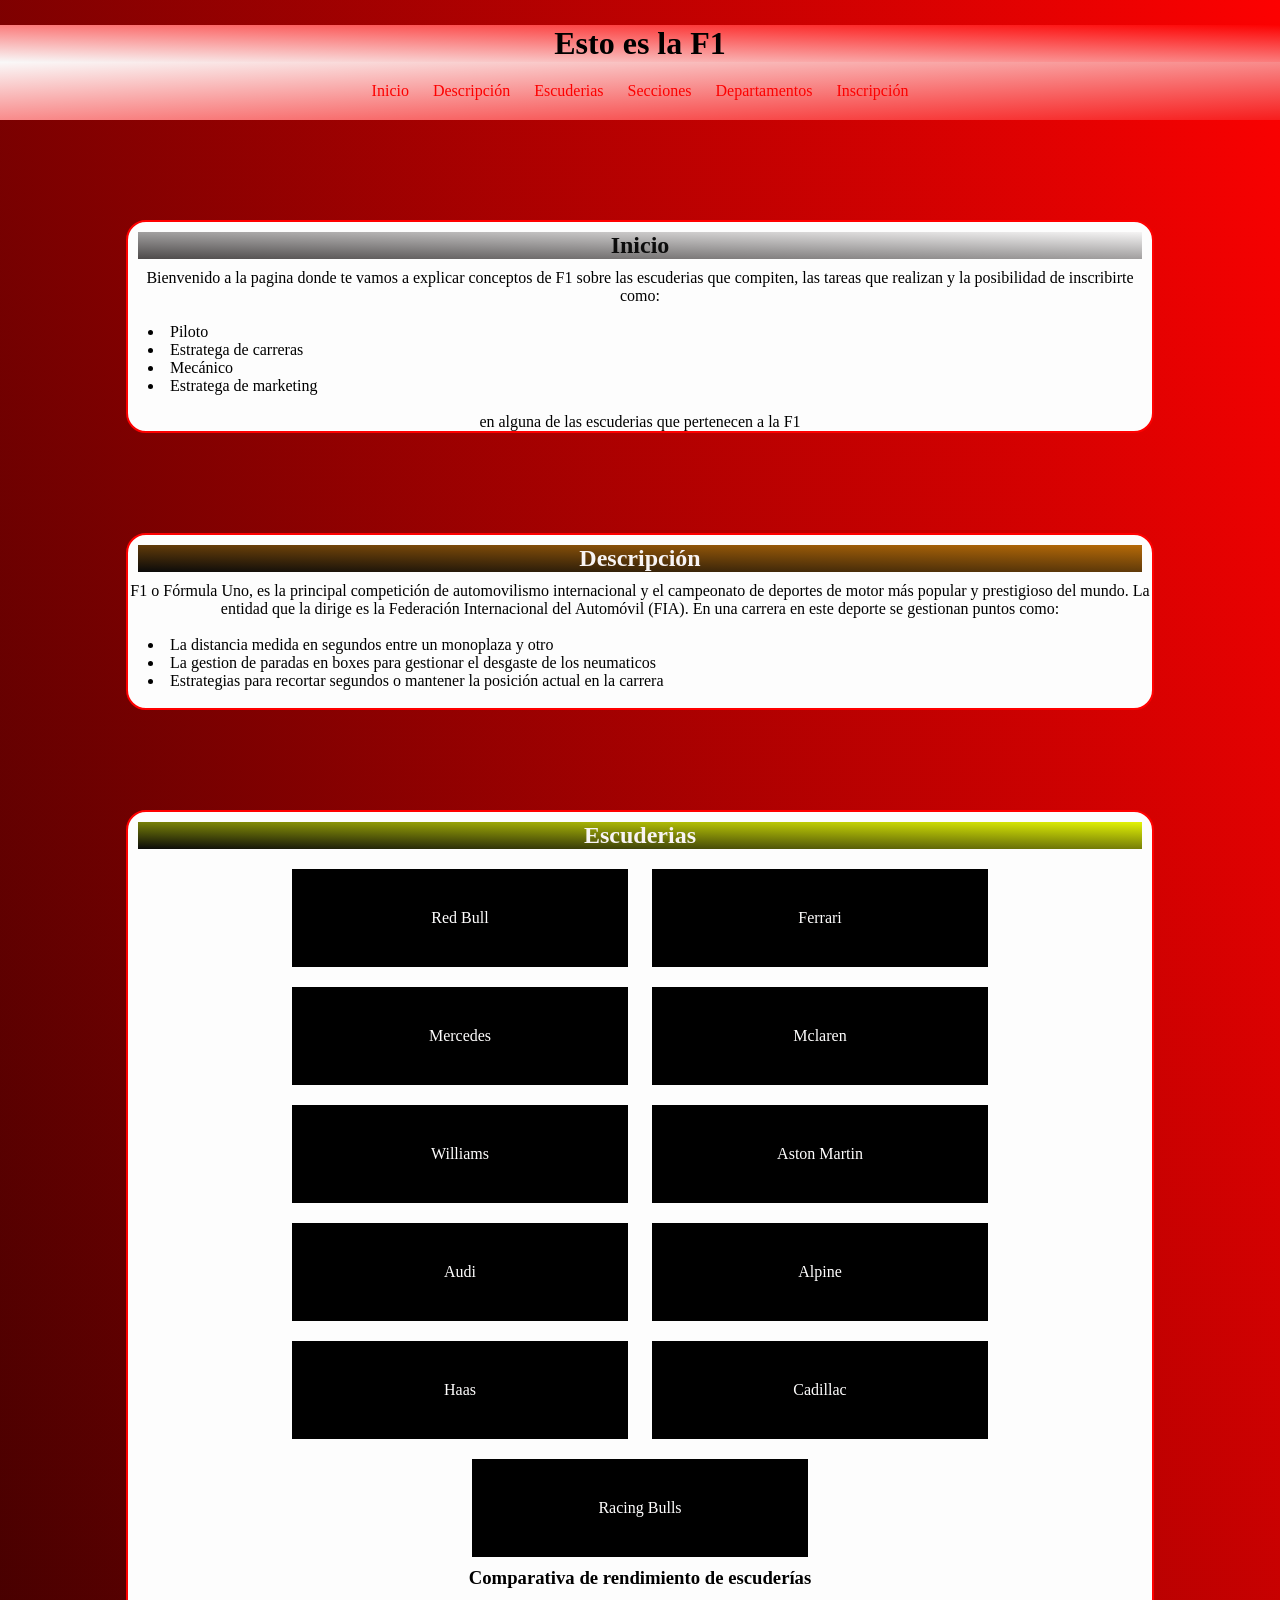
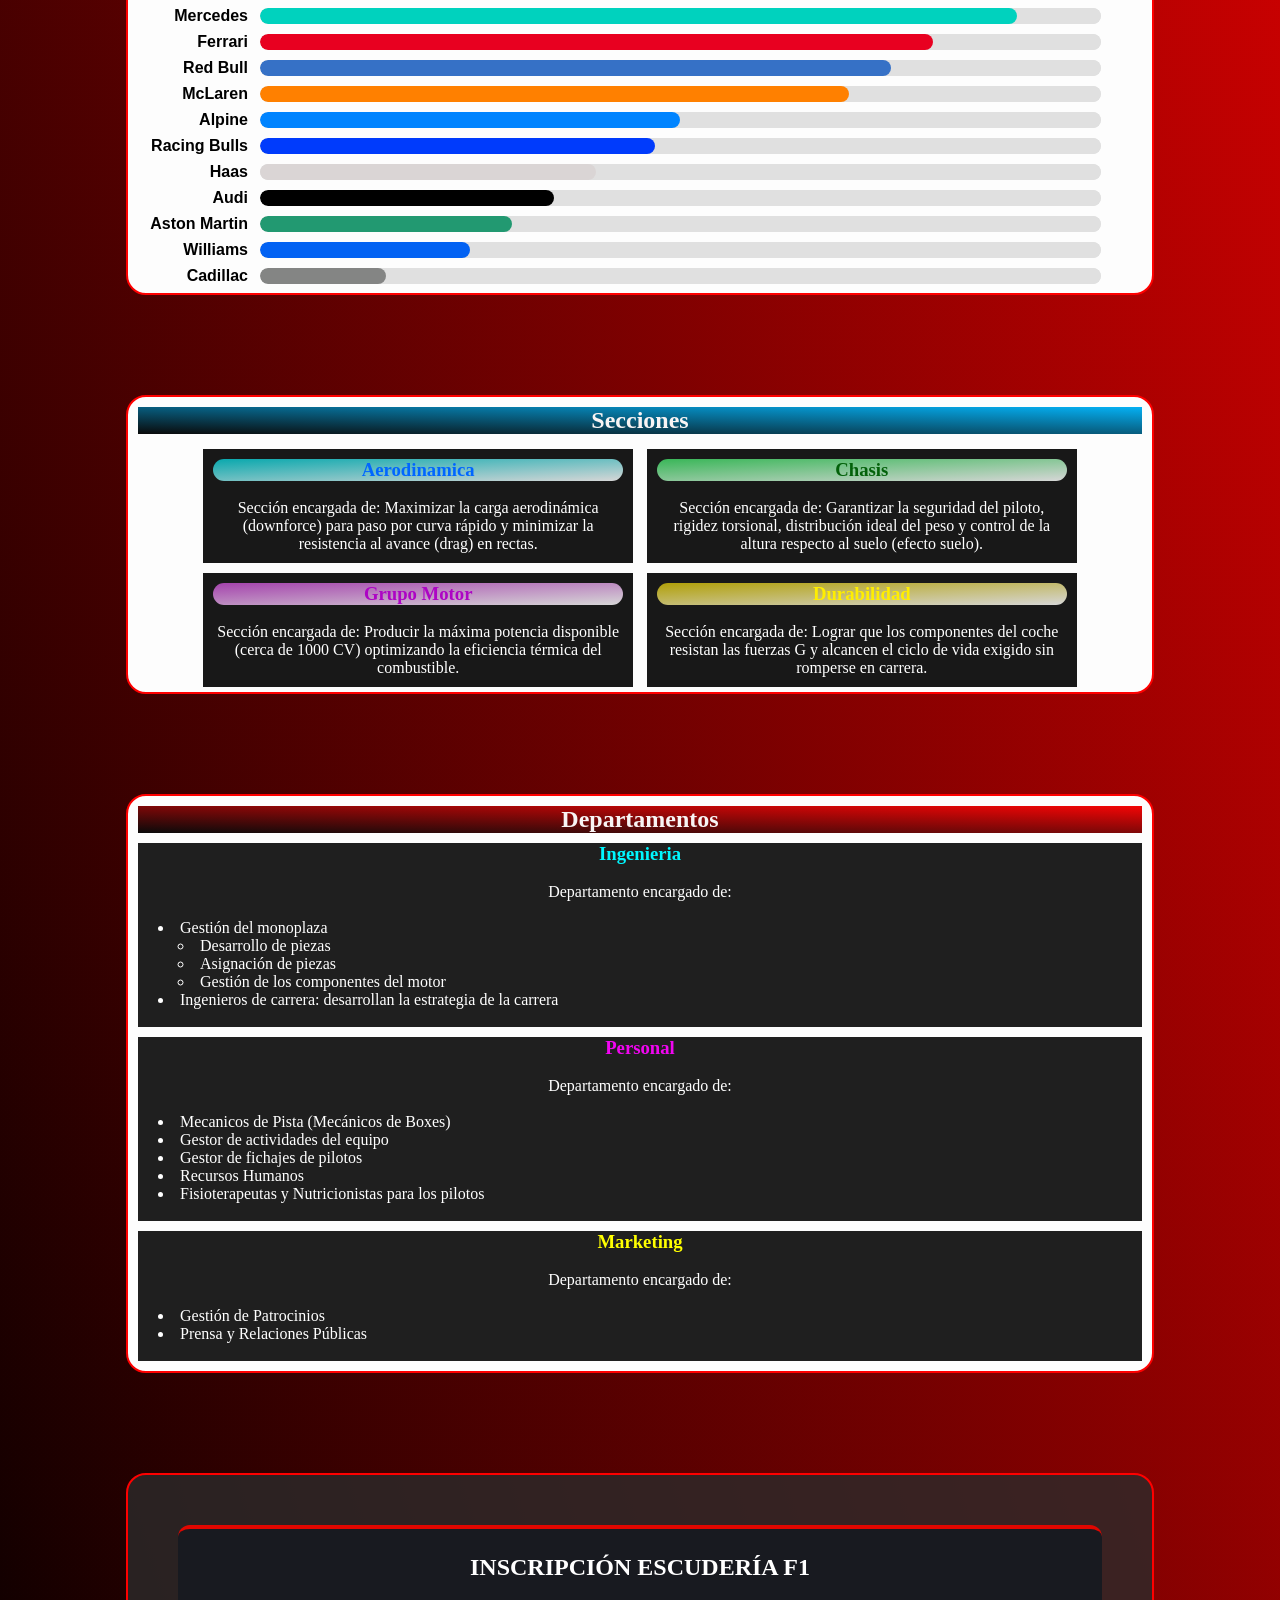
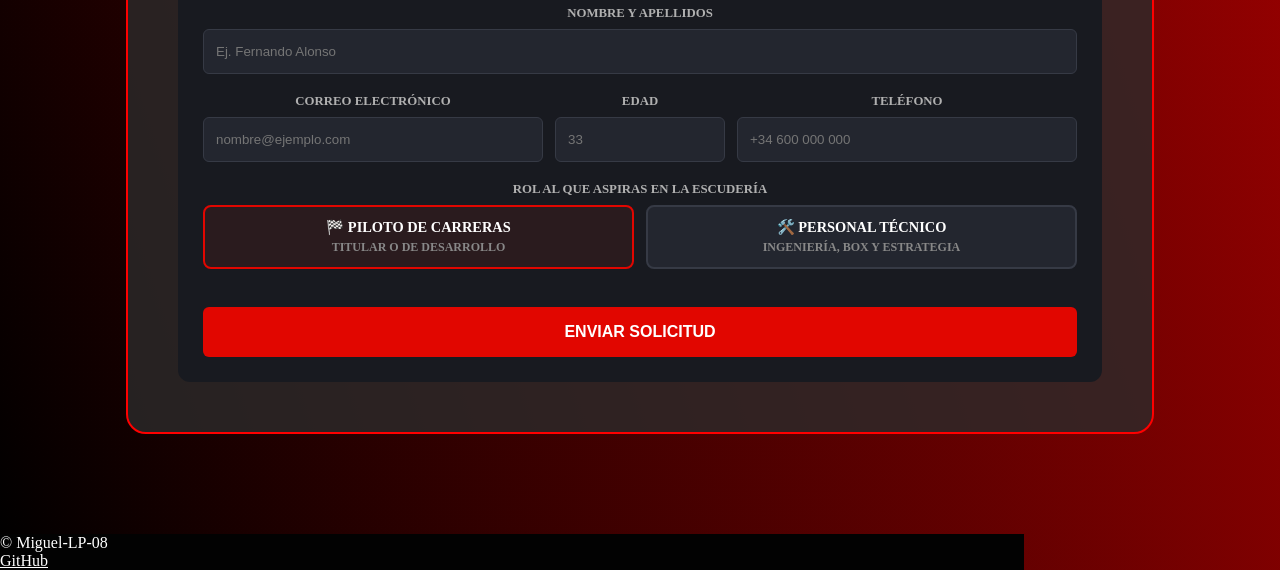
<file: index.html>
<!doctype html>
<html lang="en">

<head>
  <meta charset="UTF-8" />
  <meta name="viewport" content="width=device-width, initial-scale=1.0" />
  <title>Presentación sobre la F1</title>
  <link rel="stylesheet" href="style.css" />
</head>

<body>
  <header>
    <h1 class="cabecera">Esto es la F1</h1>

    <nav>
      <a href="#inicio">Inicio</a>
      <a href="#descripcion">Descripción</a>
      <a href="#escuderias">Escuderias</a>
      <a href="#secciones">Secciones</a>
      <a href="#departamentos">Departamentos</a>
      <a href="#inscripcion">Inscripción</a>
    </nav>
  </header>

  <main>
    <section id="inicio" class="contenido">
      <h2 class="titular1">Inicio</h2>
      <p>
        Bienvenido a la pagina donde te vamos a explicar conceptos de F1 sobre
        las escuderias que compiten, las tareas que realizan y la posibilidad
        de inscribirte como:</p>
      <br>
      <ul>
        <li>Piloto</li>
        <li>Estratega de carreras</li>
        <li>Mecánico</li>
        <li>Estratega de marketing</li>
      </ul>
      <br>
      <p>en alguna de las escuderias que pertenecen a la F1</p>
    </section>

    <section id="descripcion" class="contenido">
      <h2 class="titular2">Descripción</h2>
      <p>F1 o Fórmula Uno, es la principal competición de automovilismo internacional y el campeonato de deportes de
        motor más popular y prestigioso del mundo. La entidad que la dirige es la Federación Internacional del Automóvil
        (FIA). En una carrera en este deporte se gestionan puntos como:</p>
      <br>
      <ul>
        <li>La distancia medida en segundos entre un monoplaza y otro</li>
        <li>La gestion de paradas en boxes para gestionar el desgaste de los neumaticos</li>
        <li>Estrategias para recortar segundos o mantener la posición actual en la carrera</li>
      </ul>
      <br>
    </section>

    <section id="escuderias" class="contenido">
      <h2 class="titular3">Escuderias</h2>
      <a href="./escuderias/redbull/redbull.html" class="escuderia redbull">Red Bull</a>
      <a href="./escuderias/ferrari/ferrari.html" class="escuderia ferrari">Ferrari</a>
      <a href="./escuderias/mercedes/mercedes.html" class="escuderia mercedes">Mercedes</a>
      <a href="./escuderias/mclaren/mclaren.html" class="escuderia mclaren">Mclaren</a>
      <a href="./escuderias/williams/williams.html" class="escuderia williams">Williams</a>
      <a href="./escuderias/aston_martin/aston_martin.html" class="escuderia aston">Aston Martin</a>
      <a href="./escuderias/audi/audi.html" class="escuderia audi">Audi</a>
      <a href="./escuderias/alpine/alpine.html" class="escuderia alpine">Alpine</a>
      <a href="./escuderias/haas/haas.html" class="escuderia haas">Haas</a>
      <a href="./escuderias/cadillac/cadillac.html" class="escuderia cadillac">Cadillac</a>
      <a href="./escuderias/racing_bulls/racing_bulls.html" class="escuderia racing">Racing Bulls</a>
      <br>
      <h3>Comparativa de rendimiento de escuderías</h3>
      <br>
      <div class="f1-chart">
        <div class="row">
          <span class="label">Mercedes</span>
          <progress value="90" max="100" class="mercedes"></progress>
        </div>

        <div class="row">
          <span class="label">Ferrari</span>
          <progress value="80" max="100" class="ferrari"></progress>
        </div>

        <div class="row">
          <span class="label">Red Bull</span>
          <progress value="75" max="100" class="redbull"></progress>
        </div>

        <div class="row">
          <span class="label">McLaren</span>
          <progress value="70" max="100" class="mclaren"></progress>
        </div>

        <div class="row">
          <span class="label">Alpine</span>
          <progress value="50" max="100" class="alpine"></progress>
        </div>

        <div class="row">
          <span class="label">Racing Bulls</span>
          <progress value="47" max="100" class="racing"></progress>
        </div>

        <div class="row">
          <span class="label">Haas</span>
          <progress value="40" max="100" class="haas"></progress>
        </div>

        <div class="row">
          <span class="label">Audi</span>
          <progress value="35" max="100" class="audi"></progress>
        </div>

        <div class="row">
          <span class="label">Aston Martin</span>
          <progress value="30" max="100" class="aston"></progress>
        </div>

        <div class="row">
          <span class="label">Williams</span>
          <progress value="25" max="100" class="williams"></progress>
        </div>

        <div class="row">
          <span class="label">Cadillac</span>
          <progress value="15" max="100" class="cadillac"></progress>
        </div>
      </div>
    </section>

    <section id="secciones" class="contenido">
      <h2 class="titular4">Secciones</h2>
      <article class="seccion aerodinamica">
        <h3>Aerodinamica</h3>
        <br>
        <p>Sección encargada de: Maximizar la carga aerodinámica (downforce) para paso por curva rápido y minimizar la
          resistencia al avance (drag) en rectas.</p>
      </article>
      <article class="seccion chasis">
        <h3>Chasis</h3>
        <br>
        <p>Sección encargada de: Garantizar la seguridad del piloto, rigidez torsional, distribución ideal del peso y
          control de la altura respecto al suelo (efecto suelo).</p>
      </article>
      <article class="seccion motor">
        <h3>Grupo Motor</h3>
        <br>
        <p>Sección encargada de: Producir la máxima potencia disponible (cerca de 1000 CV) optimizando la eficiencia
          térmica del combustible.</p>
      </article>
      <article class="seccion durabilidad">
        <h3>Durabilidad</h3>
        <br>
        <p>Sección encargada de: Lograr que los componentes del coche resistan las fuerzas G y alcancen el ciclo de vida
          exigido sin romperse en carrera.</p>
      </article>
    </section>

    <section id="departamentos" class="contenido">
      <h2 class="titular5">Departamentos</h2>
      <article class="departamento ingenieria">
        <h3>Ingenieria</h3>
        <br>
        <p>Departamento encargado de:</p>
        <br>
        <ul>
          <li>Gestión del monoplaza
            <ul>
              <li>Desarrollo de piezas</li>
              <li>Asignación de piezas</li>
              <li>Gestión de los componentes del motor</li>
            </ul>
          </li>
          <li>Ingenieros de carrera: desarrollan la estrategia de la carrera</li>
        </ul>
        <br>
      </article>
      <article class="departamento personal">
        <h3>Personal</h3>
        <br>
        <p>Departamento encargado de:</p>
        <br>
        <ul>
          <li>Mecanicos de Pista (Mecánicos de Boxes)</li>
          <li>Gestor de actividades del equipo</li>
          <li>Gestor de fichajes de pilotos</li>
          <li>Recursos Humanos</li>
          <li>Fisioterapeutas y Nutricionistas para los pilotos</li>
        </ul>
        <br>
      </article>
      <article class="departamento marketing">
        <h3>Marketing</h3>
        <br>
        <p>Departamento encargado de:</p>
        <br>
        <ul>
          <li>Gestión de Patrocinios</li>
          <li>Prensa y Relaciones Públicas</li>
        </ul>
        <br>
      </article>
    </section>

    <section id="inscripcion" class="contenido formulario">
      <div class="f1-wrapper">
        <h2 class="f1-title">Inscripción Escudería F1</h2>

        <form action="#" method="POST" class="f1-form-vertical">

          <div class="f1-field">
            <label for="nombre">Nombre y Apellidos</label>
            <input type="text" id="nombre" name="nombre" placeholder="Ej. Fernando Alonso" required>
          </div>

          <div class="f1-row-3">
            <div class="f1-field">
              <label for="email">Correo Electrónico</label>
              <input type="email" id="email" name="email" placeholder="nombre@ejemplo.com" required>
            </div>
            <div class="f1-field f1-short">
              <label for="edad">Edad</label>
              <input type="number" id="edad" name="edad" min="18" max="99" placeholder="33" required>
            </div>
            <div class="f1-field">
              <label for="telefono">Teléfono</label>
              <input type="tel" id="telefono" name="telefono" placeholder="+34 600 000 000" required>
            </div>
          </div>

          <div class="f1-field">
            <label>Rol al que aspiras en la Escudería</label>
            <div class="f1-roles-grid">

              <label class="f1-role-card">
                <input type="radio" name="rol" value="piloto" checked onclick="toggleTecnico(false)">
                <div class="f1-card-box">
                  <strong>🏁 Piloto de Carreras</strong>
                  <span>Titular o de Desarrollo</span>
                </div>
              </label>

              <label class="f1-role-card">
                <input type="radio" name="rol" value="tecnico" onclick="toggleTecnico(true)">
                <div class="f1-card-box">
                  <strong>🛠️ Personal Técnico</strong>
                  <span>Ingeniería, Box y Estrategia</span>
                </div>
              </label>

            </div>
          </div>

          <button type="submit" class="f1-btn">Enviar Solicitud</button>
        </form>
      </div>
    </section>
  </main>

  <footer>
    <p>&copy; Miguel-LP-08</p>
    <a href="https://github.com/Miguel-LP-08">GitHub</a>
  </footer>
</body>

</html>
</file>
<file: style.css>
* {
    padding: 0px;
    margin: 0px;
}

body {
    background: #c31432;

    background: linear-gradient(to bottom left,
            rgb(253, 1, 1),
            rgb(0, 0, 0));
}

header {
    .cabecera {
        margin-top: 25px;
        text-align: center;
        background: linear-gradient(to bottom left,
                rgb(253, 1, 1),
                rgb(248, 248, 248));
    }
}

nav {
    background: linear-gradient(to top left,
            rgb(247, 29, 29),
            rgb(250, 249, 249));
    margin-bottom: 20px;
    text-align: center;
    padding: 10px;
    position: sticky;
    top: 0;

    a {
        display: inline-block;
        color: rgb(253, 0, 0);
        text-decoration: none;
        padding: 10px;
        margin: auto;
        border-radius: 20px;
        transition-property: all;
        transition-duration: 500ms;
        transition-timing-function: ease;
        transition-delay: 150ms;

        &:hover {
            background-color: rgb(246, 247, 246);
            color: black;
        }
    }
}

.titular1 {
    background: linear-gradient(to bottom left,
            rgb(245, 244, 244),
            rgb(77, 74, 74));
    color: rgb(12, 12, 12);
    margin: 10px;
}

.titular2 {
    background: linear-gradient(to bottom left,
            rgb(182, 106, 8),
            rgb(10, 10, 10));
    color: rgb(248, 244, 244);
    margin: 10px;
}

.titular3 {
    background: linear-gradient(to bottom left,
            rgb(227, 243, 5),
            rgb(10, 10, 10));
    color: rgb(248, 244, 244);
    margin: 10px;
}

.titular4 {
    background: linear-gradient(to bottom left,
            rgb(5, 176, 243),
            rgb(10, 10, 10));
    color: rgb(248, 244, 244);
    margin: 10px;
}

.titular5 {
    background: linear-gradient(to bottom left,
            rgb(243, 5, 5),
            rgb(10, 10, 10));
    color: rgb(248, 244, 244);
    margin: 10px;
}

.contenido {
    width: 80%;
    margin: 100px auto;
    text-align: center;
    background-color: rgb(253, 253, 253);
    border: 2px solid rgb(255, 0, 0);
    border-radius: 20px;

    h3 {
        text-align: center;
    }

    ul {
        list-style-position: inside;
        padding-left: 20px;

        li {
            text-align: left;
        }
    }
}

.escuderia {
    width: 25%;
    display: inline-block;
    background-color: black;
    color: rgb(255, 254, 254);
    text-decoration: none;
    padding: 40px;
    margin: 10px;
}

.redbull {
    &:hover {
        transition-property: all;
        transition-duration: 200ms;
        transition-timing-function: ease;
        transition-delay: 150ms;
        background: linear-gradient(to bottom left,
                rgb(2, 2, 112),
                rgba(238, 238, 66, 0.877),
                rgb(241, 54, 54));
        color: rgb(2, 39, 248);
    }
}

.ferrari {
    &:hover {
        transition-property: all;
        transition-duration: 200ms;
        transition-timing-function: ease;
        transition-delay: 150ms;
        background: linear-gradient(to bottom left,
                rgb(7, 7, 7),
                rgba(238, 238, 66, 0.877),
                rgb(252, 2, 2));
        color: rgb(255, 0, 0);
    }
}

.mercedes {
    &:hover {
        transition-property: all;
        transition-duration: 200ms;
        transition-timing-function: ease;
        transition-delay: 150ms;
        background: linear-gradient(to bottom left,
                rgb(0, 0, 0),
                rgb(253, 253, 253),
                rgb(1, 252, 252));
        color: rgb(1, 169, 247);
    }
}

.mclaren {
    &:hover {
        transition-property: all;
        transition-duration: 200ms;
        transition-timing-function: ease;
        transition-delay: 150ms;
        background: linear-gradient(to bottom left,
                rgb(252, 135, 2),
                rgb(5, 5, 0),
                rgb(252, 123, 2));
        color: rgb(252, 123, 2);
    }
}

.williams {
    &:hover {
        transition-property: all;
        transition-duration: 200ms;
        transition-timing-function: ease;
        transition-delay: 150ms;
        background: linear-gradient(to bottom left,
                rgb(2, 101, 248),
                rgb(0, 0, 0),
                rgb(2, 152, 252));
        color: rgb(41, 105, 245);
    }
}

.aston {
    &:hover {
        transition-property: all;
        transition-duration: 200ms;
        transition-timing-function: ease;
        transition-delay: 150ms;
        background: linear-gradient(to bottom left,
                rgb(2, 85, 16),
                rgba(3, 3, 3, 0.877),
                rgb(140, 247, 41));
        color: rgb(42, 170, 3);
    }
}

.audi {
    &:hover {
        transition-property: all;
        transition-duration: 200ms;
        transition-timing-function: ease;
        transition-delay: 150ms;
        background: linear-gradient(to bottom left,
                rgb(250, 0, 0),
                rgb(2, 2, 2),
                rgb(129, 128, 128));
        color: rgb(170, 168, 168);
    }
}

.alpine {
    &:hover {
        transition-property: all;
        transition-duration: 200ms;
        transition-timing-function: ease;
        transition-delay: 150ms;
        background: linear-gradient(to bottom left,
                rgb(2, 99, 245),
                rgb(0, 0, 0),
                rgb(252, 2, 219));
        color: rgb(0, 151, 252);
    }
}

.haas {
    &:hover {
        transition-property: all;
        transition-duration: 200ms;
        transition-timing-function: ease;
        transition-delay: 150ms;
        background: linear-gradient(to bottom left,
                rgb(255, 255, 255),
                rgb(0, 0, 0),
                rgb(252, 2, 2));
        color: rgb(255, 1, 1);
    }
}

.cadillac {
    &:hover {
        transition-property: all;
        transition-duration: 200ms;
        transition-timing-function: ease;
        transition-delay: 150ms;
        background: linear-gradient(to bottom left,
                rgb(252, 250, 250),
                rgb(0, 0, 0),
                rgb(155, 152, 152));
        color: rgb(143, 142, 142);
    }
}

.racing {
    &:hover {
        transition-property: all;
        transition-duration: 200ms;
        transition-timing-function: ease;
        transition-delay: 150ms;
        background: linear-gradient(to bottom left,
                rgb(3, 26, 128),
                rgb(252, 251, 251),
                rgb(0, 0, 0));
        color: rgb(2, 28, 143);
    }
}

.f1-chart {
    max-width: 95%;
    font-family: Arial, sans-serif;
}

.row {
    display: grid;
    grid-template-columns: 120px 1fr;
    align-items: center;
    gap: 12px;
    margin-bottom: 8px;
}

.label {
    text-align: right;
    font-weight: bold;
}

progress {
    width: 100%;
    height: 16px;
    border-radius: 8px;
    overflow: hidden;
    border: none;
    background-color: #e0e0e0;
}

progress::-webkit-progress-bar {
    background-color: #e0e0e0;
    border-radius: 8px;
}

progress::-webkit-progress-value {
    border-radius: 8px;
}

progress::-moz-progress-bar {
    border-radius: 8px;
}

.mercedes::-webkit-progress-value {
    background-color: #00D2BE;
}

.mercedes::-moz-progress-bar {
    background-color: #00D2BE;
}

.ferrari::-webkit-progress-value {
    background-color: #E80020;
}

.ferrari::-moz-progress-bar {
    background-color: #E80020;
}

.redbull::-webkit-progress-value {
    background-color: #3671C6;
}

.redbull::-moz-progress-bar {
    background-color: #3671C6;
}

.mclaren::-webkit-progress-value {
    background-color: #FF8000;
}

.mclaren::-moz-progress-bar {
    background-color: #FF8000;
}

.aston::-webkit-progress-value {
    background-color: #229971;
}

.aston::-moz-progress-bar {
    background-color: #229971;
}

.audi::-webkit-progress-value {
    background-color: #000000;
}

.audi::-moz-progress-bar {
    background-color: #000000;
}

.williams::-webkit-progress-value {
    background-color: #0262f3;
}

.williams::-moz-progress-bar {
    background-color: #003afa;
}

.cadillac::-webkit-progress-value {
    background-color: #848584;
}

.cadillac::-moz-progress-bar {
    background-color: #7a7c7c;
}

.haas::-webkit-progress-value {
    background-color: #dad5d5;
}

.haas::-moz-progress-bar {
    background-color: #dde0df;
}

.alpine::-webkit-progress-value {
    background-color: #0084ff;
}

.alpine::-moz-progress-bar {
    background-color: #0080f8;
}

.racing::-webkit-progress-value {
    background-color: #003bfc;
}

.racing::-moz-progress-bar {
    background-color: #003cff;
}

.seccion {
    display: inline-block;
    width: 40%;
    padding: 10px;
    margin: 5px;
    background-color: rgba(0, 0, 0, 0.904);
    color: white;
}

.aerodinamica {
    h3 {
        background: linear-gradient(to bottom right,
                rgba(1, 239, 247, 0.671),
                rgba(250, 250, 250, 0.842));
        color: rgb(0, 102, 255);
        border-radius: 20px;
    }
}

.chasis {
    h3 {
        background: linear-gradient(to bottom right,
                rgba(72, 255, 117, 0.685),
                rgba(250, 250, 250, 0.842));
        color: rgb(3, 97, 10);
        border-radius: 20px;
    }
}

.motor {
    h3 {
        background: linear-gradient(to bottom right,
                rgba(229, 87, 241, 0.685),
                rgba(250, 250, 250, 0.842));
        color: rgb(173, 4, 196);
        border-radius: 20px;
    }
}

.durabilidad {
    h3 {
        background: linear-gradient(to bottom right,
                rgba(247, 222, 1, 0.685),
                rgba(250, 250, 250, 0.842));
        color: rgb(255, 238, 0);
        border-radius: 20px;
    }
}

.departamento {
    background-color: rgba(0, 0, 0, 0.877);
    color: white;
    margin: 10px;
}

.ingenieria {
    h3 {
        color: rgb(0, 247, 255);
    }
}

.personal {
    h3 {
        color: rgb(241, 6, 241);
    }
}

.marketing {
    h3 {
        color: yellow;
    }
}

footer {
    width: 80%;
    margin: 0;
    text-align: left;
    color: white;
    background-color: rgb(2, 2, 2);

    a {
        color: white;
    }
}

.formulario {
    background-color: rgba(43, 42, 42, 0.815);
}

.f1-wrapper {
    max-width: 100%;
    margin: 50px;
    padding: 25px;
    background-color: #181a20;
    border-radius: 12px;
    border-top: 4px solid #e10600;
    box-sizing: border-box;
}

.f1-title {
    text-align: center;
    color: #ffffff;
    margin-bottom: 25px;
    font-size: 1.5rem;
    text-transform: uppercase;
}

.f1-form-vertical {
    display: flex;
    flex-direction: column;
    gap: 20px;
    width: 100%;
}

.f1-field {
    display: flex;
    flex-direction: column;
    width: 100%;
    box-sizing: border-box;
}

.f1-field label {
    color: #b0b0b0;
    font-size: 0.8rem;
    font-weight: bold;
    text-transform: uppercase;
    margin-bottom: 8px;
}

.f1-row-3 {
    display: flex;
    flex-direction: row;
    gap: 12px;
    width: 100%;
}

.f1-row-3 .f1-field {
    flex: 2;
}

.f1-row-3 .f1-field.f1-short {
    flex: 1;
}

.f1-field input[type="text"],
.f1-field input[type="email"],
.f1-field input[type="number"],
.f1-field input[type="tel"],
.f1-field select {
    width: 100%;
    height: 45px;
    padding: 0 12px;
    background-color: #23262f;
    border: 1px solid #363a45;
    border-radius: 6px;
    color: #ffffff;
    font-size: 0.95rem i;
    box-sizing: border-box;
}

.f1-field input:focus,
.f1-field select:focus {
    border-color: #e10600;
    outline: none;
}

.f1-roles-grid {
    display: flex;
    gap: 12px;
    width: 100%;
}

.f1-role-card {
    flex: 1;
    cursor: pointer;
}

.f1-role-card input[type="radio"] {
    display: none;
}

.f1-card-box {
    display: flex;
    flex-direction: column;
    align-items: center;
    justify-content: center;
    padding: 12px;
    background-color: #23262f;
    border: 2px solid #363a45;
    border-radius: 8px;
    text-align: center;
    transition: all 0.2s ease;
}

.f1-card-box strong {
    color: #ffffff;
    font-size: 0.9rem;
}

.f1-card-box span {
    color: #888888;
    font-size: 0.75rem;
    margin-top: 4px;
}

.f1-role-card input:checked+.f1-card-box {
    border-color: #e10600;
    background-color: #2a1b1e;
}

.f1-btn {
    width: 100%;
    height: 50px;
    background-color: #e10600;
    color: #ffffff;
    border: none;
    border-radius: 6px;
    font-weight: bold;
    font-size: 1rem;
    text-transform: uppercase;
    cursor: pointer;
    margin-top: 10px;
}

.f1-btn:hover {
    background-color: #b30500;
}
</file>
